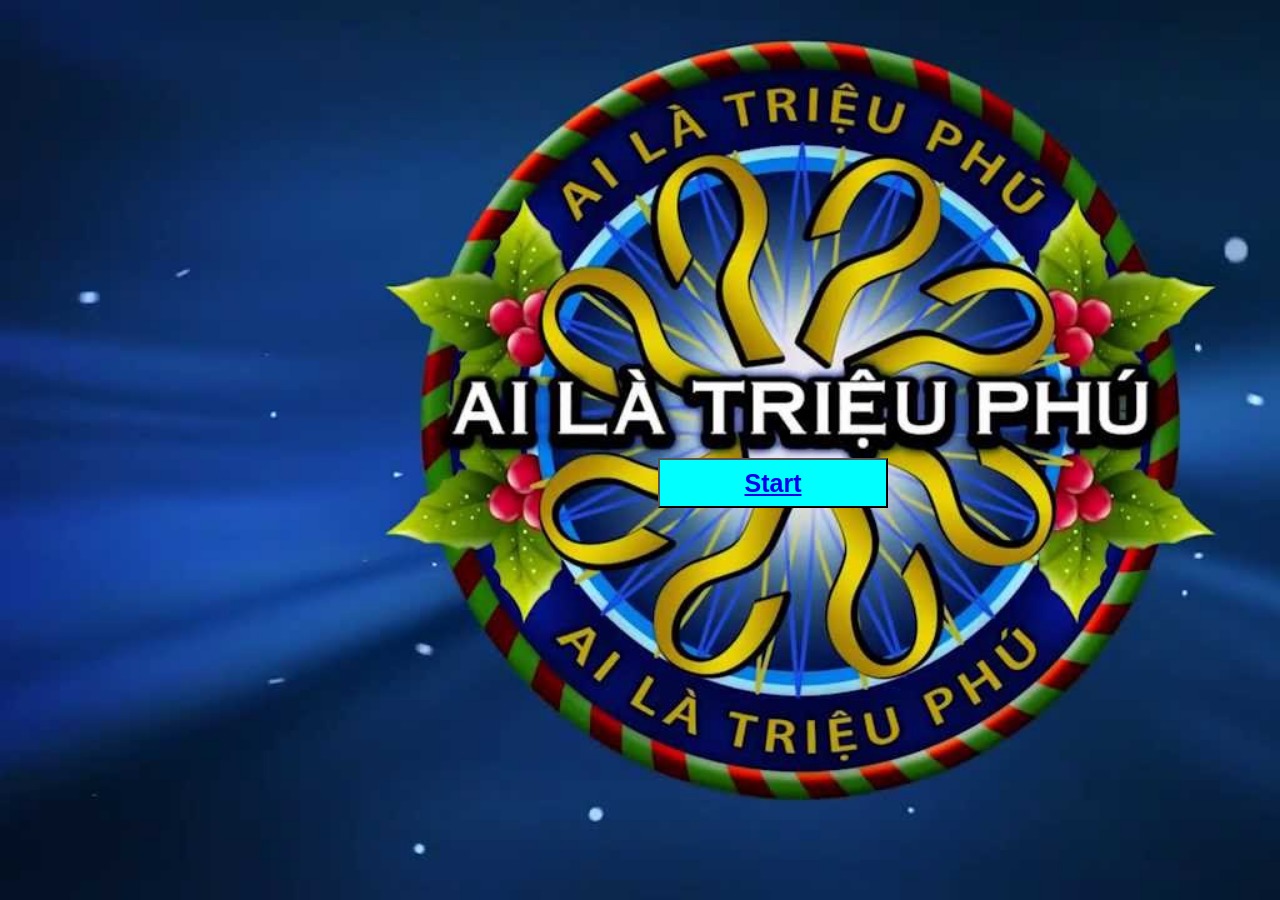
<file: project_module/module1/index.html>
<!DOCTYPE html>
<html lang="en">
<head>
    <meta charset="UTF-8">
    <meta name="viewport" content="width=device-width, initial-scale=1.0">
    <title>Document</title>
    <link rel="stylesheet" href="aiLaTrieuPhu.css">
</head>
<body id="bgID" background="image/ailatrieuphu.jpg">
    <button id="indexBtn"><a id="aBtn" href="aiLaTrieuPhu.html" target="_self">Start</a></button>
</body>
</html>
</file>
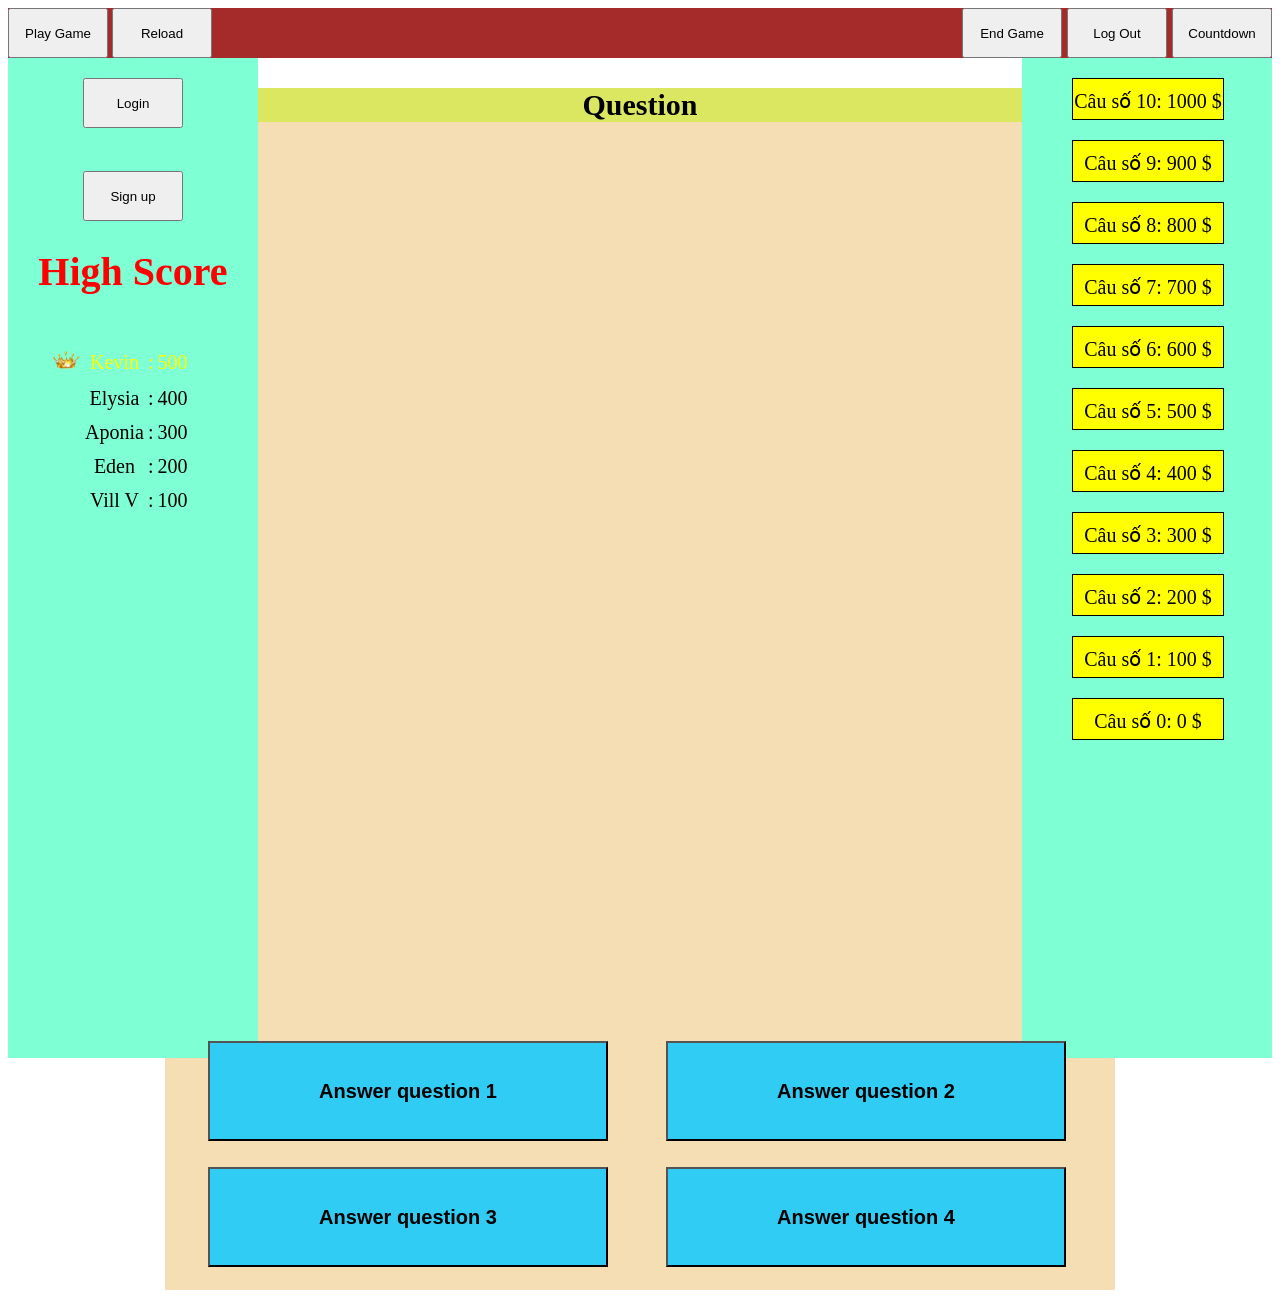
<file: project_module/module1/aiLaTrieuPhu.html>
<!DOCTYPE html>
<html lang="en">
<head>
    <meta charset="UTF-8">
    <meta name="viewport" content="width=device-width, initial-scale=1.0">
    <title>Document</title>
    <link rel="stylesheet" href="aiLaTrieuPhu.css">
    <link rel="stylesheet" href="log.css">
</head>
<body>
    <header style="background-color: brown;">
        <button class="btnStart" onclick="start()">Play Game</button>
        <button class="btnStart" onclick="reload()">Reload</button>
        <button class="btnLog" id="countdownID">Countdown</button>
        <button class="btnLog" onclick="logOut()">Log Out</button>
        <button class="btnEnd" onclick="endGame()">End Game</button>
    </header>
    <div class="cotHaiBen" style="float:left; background-color: aquamarine">
        <div id="logID">
            <table id="userInforID">
                
            </table>
            <div id="loginID">
                <button class="btnLog1" onclick="showLogin()">Login</button>
            </div>
            <br>
            <div id="signupID">
                <button class="btnLog1" onclick="showSignup()">Sign up</button>
            </div>
            <div>
                <h1 style="text-align: center; color: red;" id="titleHSID">High Score</h1>
                <table id="highScoreID" style="padding-left: 40px; padding-top: 20px; padding-bottom: 20px;">

                </table>
            </div>
        </div>
    </div>
    <div id="rightID" class="cotHaiBen" style="float:right; background-color: aquamarine">
        <div id="pointBoxID">

        </div>
    </div>
    <div id="midID" class="container">
        <header style="background-color:rgb(219, 231, 96); text-align: center;">
            <div id="containerTop">
                <p id="questionID" style="font-size: 30px; font-weight: bold;"> Question </p>
            </div>
        </header>
        <div id="containerAlign">
            <div>
                
            </div>
        </div>
        <footer>
            <div id="containerBottom">
                <table>
                    <tr>
                        <td><button id="answer1ID" class="answ" onclick="checkAnswer('A')" onmouseover="mouseMove(1)" onmouseout="mouseOut(1)">Answer question 1</button></td>
                        <td class="distance"></td>
                        <td><button id="answer2ID" class="answ" onclick="checkAnswer('B')" onmouseover="mouseMove(2)" onmouseout="mouseOut(2)">Answer question 2</button></td>
                    </tr>
                    <tr class="distance"></tr>
                    <tr>
                        <td><button id="answer3ID" class="answ" onclick="checkAnswer('C')" onmouseover="mouseMove(3)" onmouseout="mouseOut(3)">Answer question 3</button></td>
                        <td class="distance"></td>
                        <td><button id="answer4ID" class="answ" onclick="checkAnswer('D')" onmouseover="mouseMove(4)" onmouseout="mouseOut(4)">Answer question 4</button></td>
                    </tr>
                </table>
            </div>
        </footer>
    </div>
</body>
</html>

<script src="aiLaTrieuPhu.js"></script>
<script src="log.js"></script>
</file>
<file: project_module/module1/aiLaTrieuPhu.css>
.cotHaiBen {
    width: 250px;
    height: 1000px;
    text-align: center;
    font-size: 20px;
}

.container {
    width:950px;
    margin:0px auto; 
    background-color:wheat;
}

#containerAlign {
    height: 300px;
}

.answ {
    height: 100px;
    width: 400px;
    background-color: rgb(48, 204, 244);
    text-align: center;
    position: relative;
    left: 40px;
    bottom: 20px;
    font-size: 20px;
    font-weight: bold;
}

.distance {
    height: 20px;
    width: 50px;
}
.btnStart {
    /* margin-right: 5px; */
    height: 50px;
    width: 100px;
}
.btnLog {
    margin-left: 5px;
    height: 50px;
    width: 100px;
    float: right;
}

.btnLog1 {
    margin-top: 20px;
    height: 50px;
    width: 100px;
    
}
.btnEnd {
    margin-left: 5px;
    height: 50px;
    width: 100px;
    float: right;
}

#bgID {
    background-repeat: no-repeat;
    background-attachment: fixed;
    background-size: cover;
}

#indexBtn {
    position: relative;
    width: 230px;
    height: 50px;
    left: 650px;
    top: 450px;
    background-color: aqua;
}

#aBtn {
    font-weight: bold;
    font-size: 25px;

}

#imgUserID {
    height: 200px;
    width: 200px;
}
</file>
<file: project_module/module1/log.css>
.buttonC{
    border: 1;
    border-radius: 50%;
    width: 200px;
    height: 40px;
}

.boxPoint {
    height: 30px;
    width: 150px;
    text-align: center;
    border:1px solid black;
    padding-top: 10px;
    margin-left: 50px;
    margin-top: 20px;
    background-color:yellow;
}

#icon {
    height: 10px;
    width: 10px;
}
</file>
